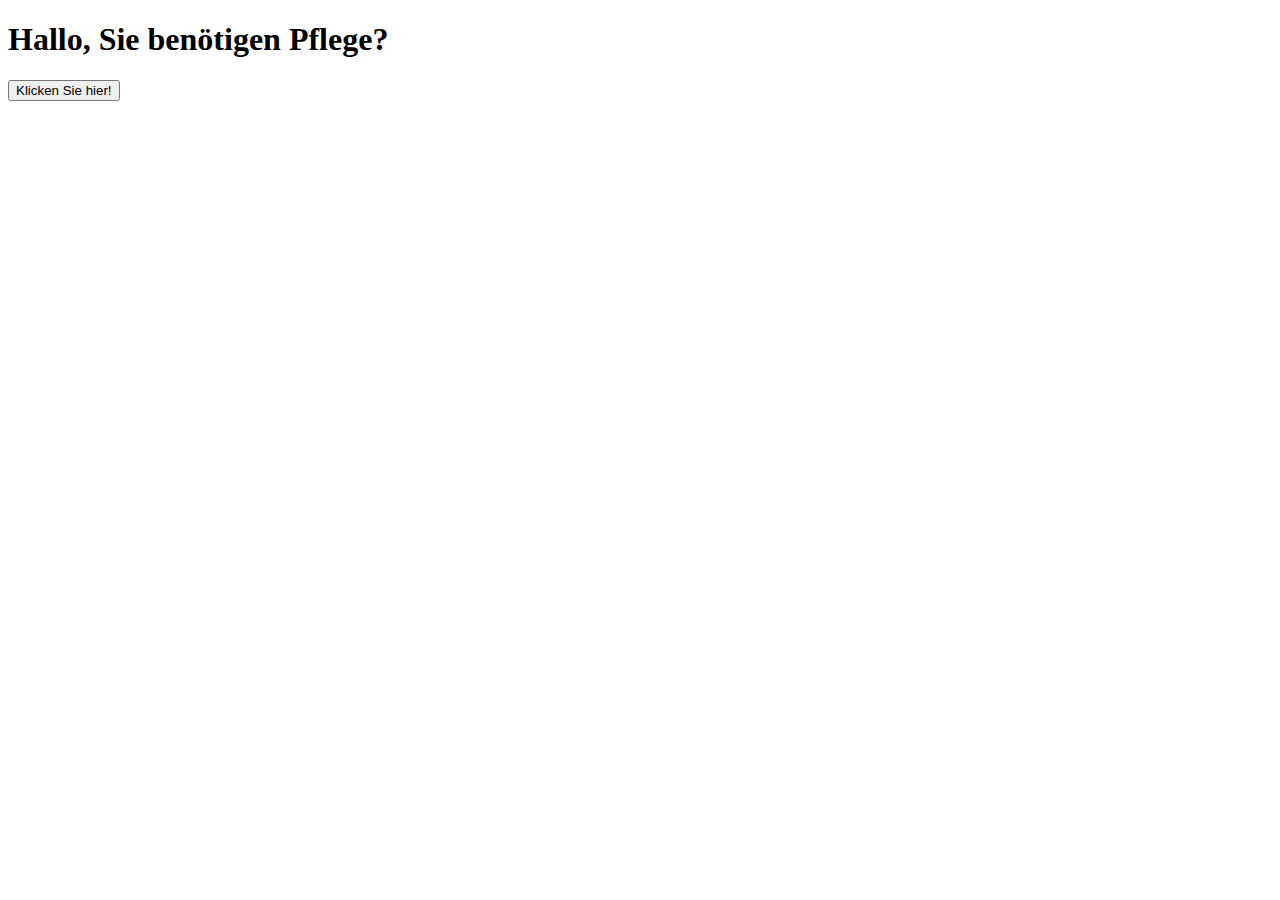
<file: index.html>
<!doctype html>
<html lang="en">
  <head>
    <!-- Required meta tags -->
    <meta charset="utf-8">
    <meta name="viewport" content="width=device-width, initial-scale=1, shrink-to-fit=no">

    <!-- Bootstrap CSS -->
    <link rel="stylesheet" href="https://stackpath.bootstrapcdn.com/bootstrap/4.1.3/css/bootstrap.min.css" integrity="sha384-MCw98/SFnGE8fJT3GXwEOngsV7Zt27NXFoaoApmYm81iuXoPkFOJwJ8ERdknLPMO" crossorigin="anonymous">

    <title>Pflege</title>
  </head>
  <body>
    <div class="container py-4">
      <h1 class="display-4">Hallo, Sie benötigen Pflege?</h1>
      <button onclick="location.href='interview.min.html'" type="button" class="btn btn-outline-dark" href="example.html">Klicken Sie hier!</a>
    </div>

    <!-- Optional JavaScript -->
    <!-- jQuery first, then Popper.js, then Bootstrap JS -->
    <script src="https://code.jquery.com/jquery-3.3.1.slim.min.js" integrity="sha384-q8i/X+965DzO0rT7abK41JStQIAqVgRVzpbzo5smXKp4YfRvH+8abtTE1Pi6jizo" crossorigin="anonymous"></script>
    <script src="https://cdnjs.cloudflare.com/ajax/libs/popper.js/1.14.3/umd/popper.min.js" integrity="sha384-ZMP7rVo3mIykV+2+9J3UJ46jBk0WLaUAdn689aCwoqbBJiSnjAK/l8WvCWPIPm49" crossorigin="anonymous"></script>
    <script src="https://stackpath.bootstrapcdn.com/bootstrap/4.1.3/js/bootstrap.min.js" integrity="sha384-ChfqqxuZUCnJSK3+MXmPNIyE6ZbWh2IMqE241rYiqJxyMiZ6OW/JmZQ5stwEULTy" crossorigin="anonymous"></script>
  </body>
</html>
</file>
